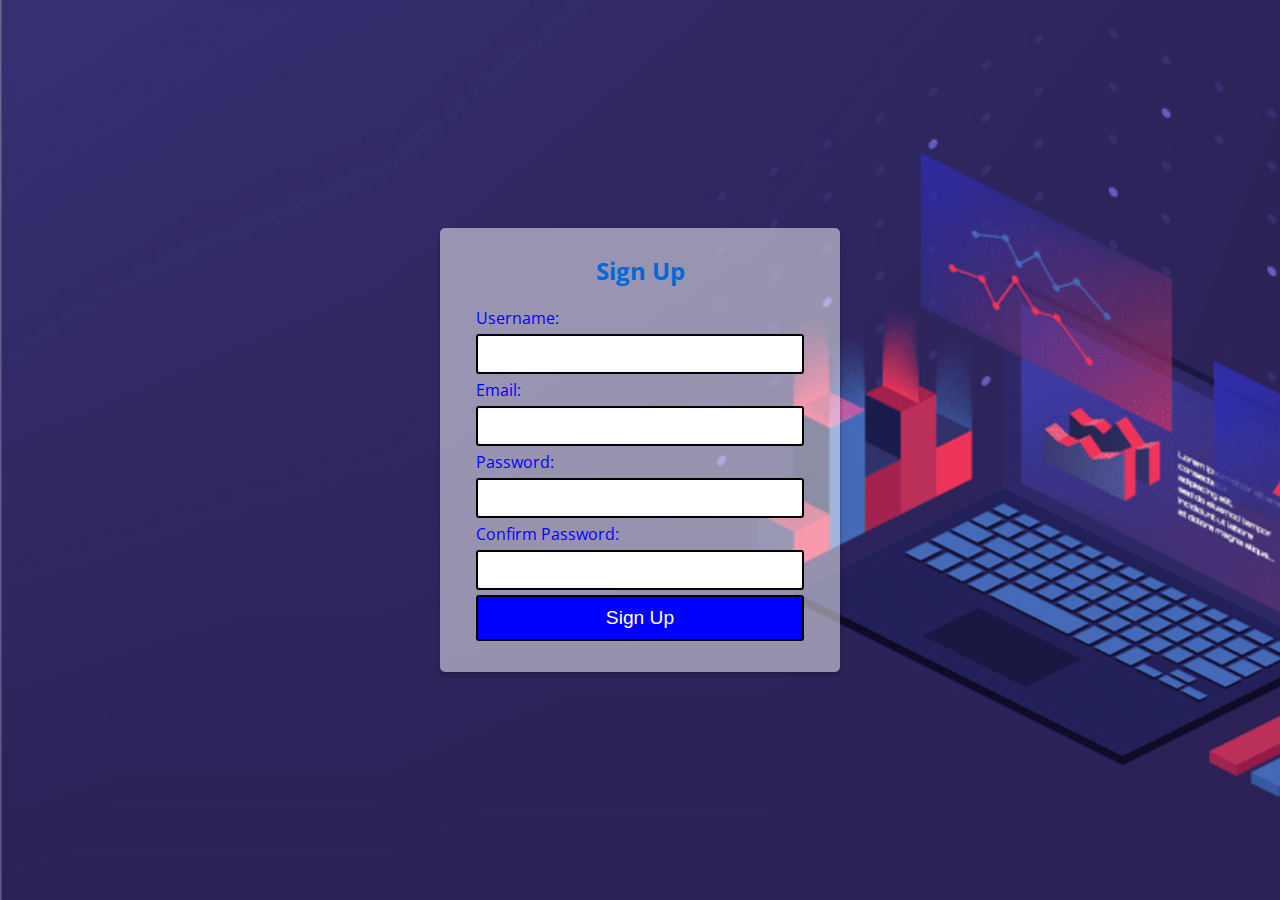
<file: index.html>
<!DOCTYPE html>
<html>
<head>
    <title>JavaScript Form Validation Demo</title>
    <link rel="stylesheet" href="login.css">
</head>
<body>
    <div class="container">
        <form id="signup" class="form">
            <h1>Sign Up</h1>
            <div class="form-field" action="./HOME.html">
                <label for="username" style="color: rgb(4, 0, 255);">Username:</label>
                <input type="text" name="username" id="username" autocomplete="off">
                <small></small>
            </div>

            <div class="form-field">
                <label for="email"style="color: rgb(4, 0, 255)";>Email:</label>
                <input type="text" name="email" id="email" autocomplete="off">
                <small></small>
            </div>

            <div class="form-field">
                <label for="password" style="color: rgb(4, 0, 255);">Password:</label>
                <input type="password" name="password" id="password" autocomplete="off">
                <small></small>
            </div>


            <div class="form-field">
                <label for="confirm-password" style="color: rgb(4, 0, 255);">Confirm Password:</label>
                <input type="password" name="confirm-password" id="confirm-password" autocomplete="off">
                <small></small>
            </div>

            <div class="form-field">
                <input type="submit" style="background-color: blue;color: white; font-size: larger;" value="Sign Up">
            </div>
        </form>
    </div>

    <script src="login.js">
    </script>
</body>
</html>
</file>
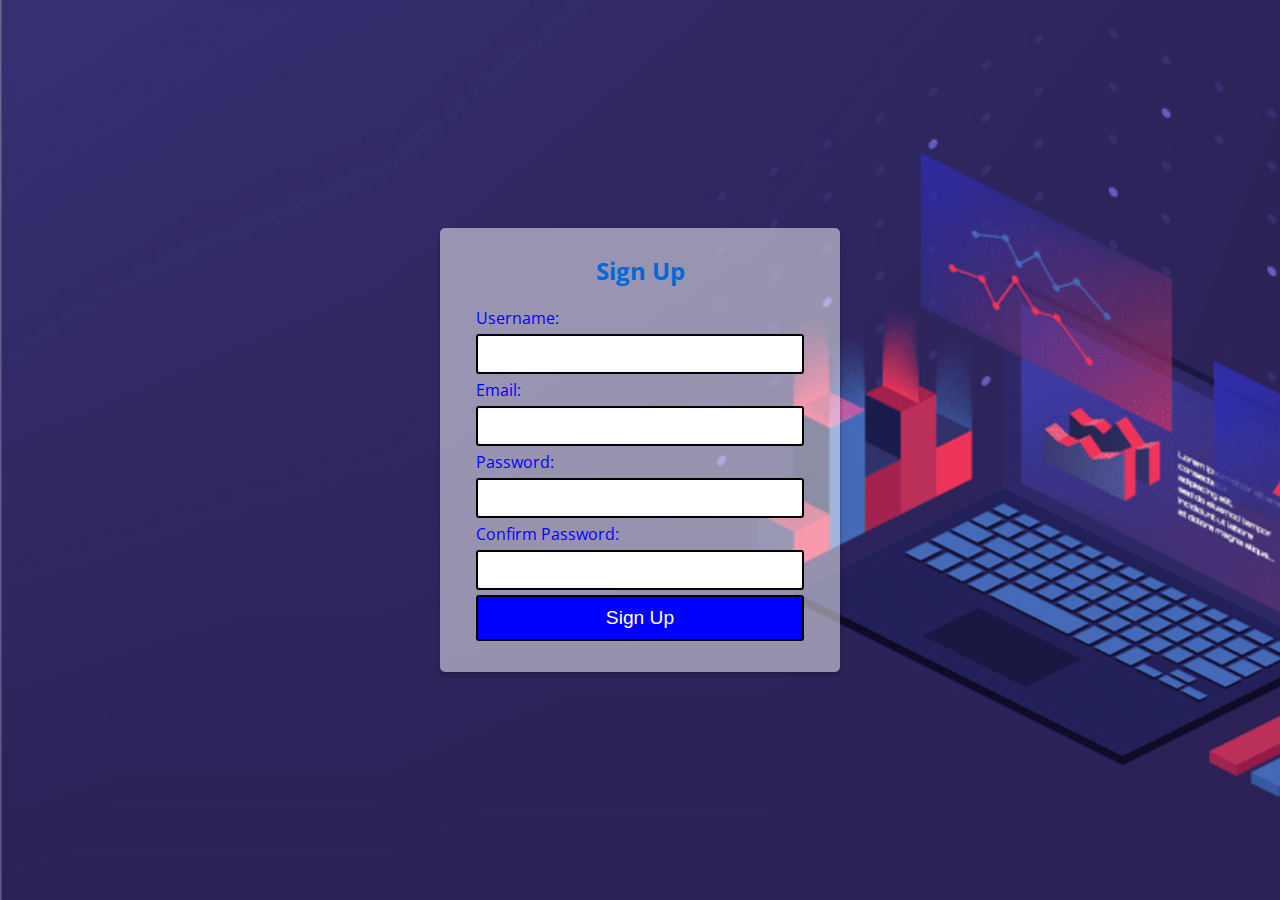
<file: login.html>
<!DOCTYPE html>
<html>
<head>
    <title>JavaScript Form Validation Demo</title>
    <link rel="stylesheet" href="login.css">
</head>
<body>
    <div class="container">
        <form id="signup" class="form">
            <h1>Sign Up</h1>
            <div class="form-field" action="./HOME.html">
                <label for="username" style="color: rgb(4, 0, 255);">Username:</label>
                <input type="text" name="username" id="username" autocomplete="off">
                <small></small>
            </div>

            <div class="form-field">
                <label for="email"style="color: rgb(4, 0, 255)";>Email:</label>
                <input type="text" name="email" id="email" autocomplete="off">
                <small></small>
            </div>

            <div class="form-field">
                <label for="password" style="color: rgb(4, 0, 255);">Password:</label>
                <input type="password" name="password" id="password" autocomplete="off">
                <small></small>
            </div>


            <div class="form-field">
                <label for="confirm-password" style="color: rgb(4, 0, 255);">Confirm Password:</label>
                <input type="password" name="confirm-password" id="confirm-password" autocomplete="off">
                <small></small>
            </div>

            <div class="form-field">
                <input type="submit" style="background-color: blue;color: white; font-size: larger;" value="Sign Up">
            </div>
        </form>
    </div>

    <script src="login.js">
    </script>
</body>
</html>
</file>
<file: login.css>
@import url('https://fonts.googleapis.com/css?family=Open+Sans&display=swap');

:root {
    --error-color: #dc3545;
    --success-color: #28a745;
    --warning-color: #ffc107;
}

* {
    margin: 0;
    padding: 0;
    box-sizing: border-box;
}


body {
    font-family: 'Open Sans', sans-serif;
    font-size: 16px;
    background-image: url('1.png');
    background-repeat: no-repeat;
    background-size: cover;
    display: flex;
    flex-direction: column;
    justify-content: center;
    align-items: center;
    min-height: 100vh;
    margin: 0;
    color: #0069d9;
}

.container {
    background-color: rgba(255, 255, 255,0.5);
    padding: 1em;
    border-radius: 5px;
    box-shadow: 0 2px 5px rgba(0, 0, 0, 0.3);
    width: 400px;
}

.form {
    padding: 10px 20px;
}

.form h1 {
    font-size: 1.5em;
    text-align: center;
    margin-bottom: 20px;

}

.form-field {
    margin-bottom: 5px;

}

.form-field label {
    display: block;
    color: #777;
    margin-bottom: 5px;
}

.form-field input {
    border: solid 2px black;
    border-radius: 3px;
    padding: 10px;
    margin-bottom: 5px;
    font-size: 14px;
    display: block;
    width: 100%;
}

.form-field input:focus {
    outline: none;
}

.form-field.error input {
    border-color: var(--error-color);
}

.form-field.success input {
    border-color: var(--success-color);
}


.form-field small {
    color: var(--error-color);
}


/* button */
.btn {
    width: 100%;
    padding: 3%;
    background: #007bff;
    border-bottom: 2px solid #007bff;
    border-top-style: none;
    border-right-style: none;
    border-left-style: none;
    color: #fff;
    text-transform: uppercase;
}

.btn:hover {
    background: #0069d9;
    cursor: pointer;
}

.btn:focus {
    outline: none;
}
</file>
